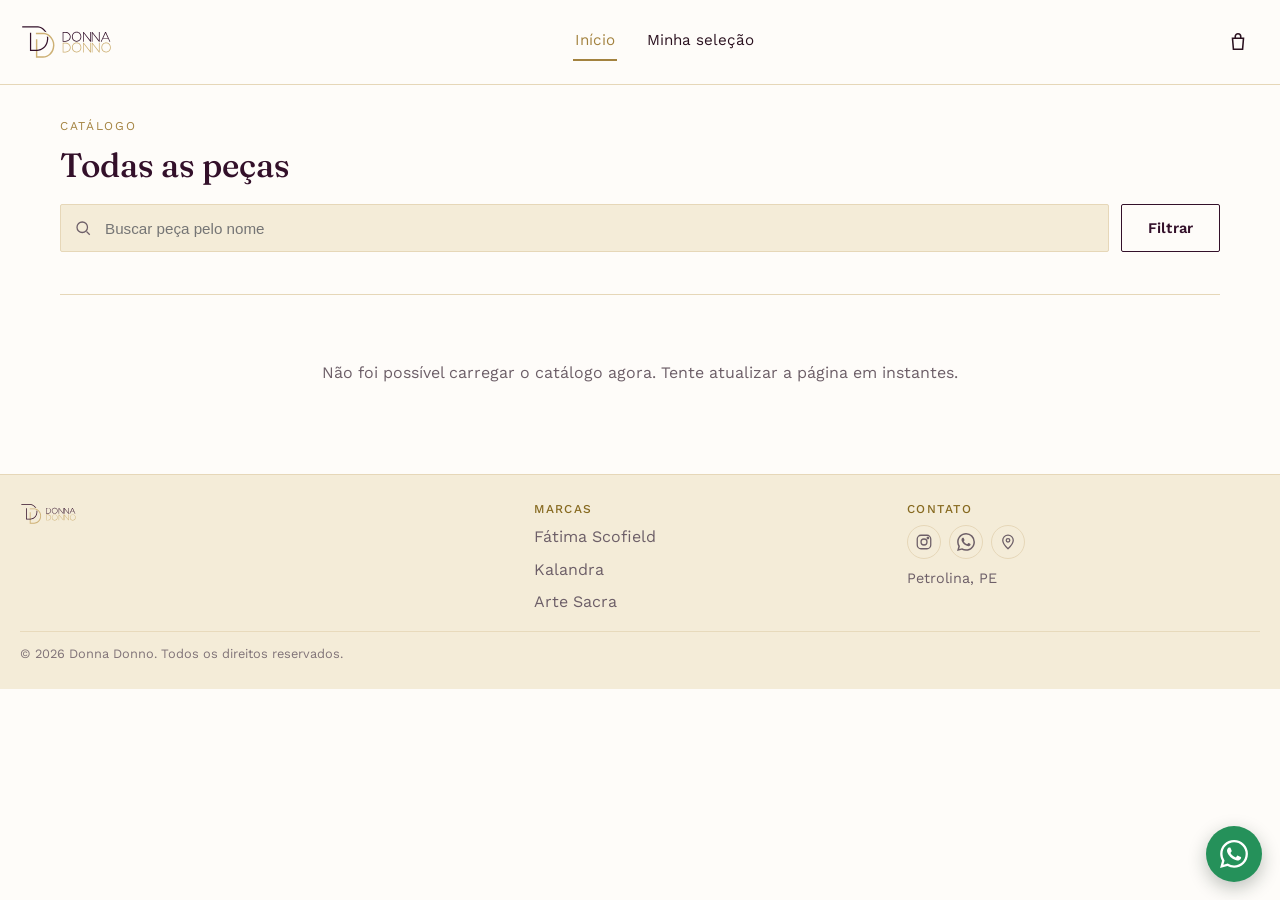
<file: index.html>
<!DOCTYPE html>
<html lang="pt-BR">
<head>
  <meta charset="UTF-8" />
  <meta name="viewport" content="width=device-width, initial-scale=1.0" />
  <link rel="icon" type="image/svg+xml" href="assets/icones/favicon.svg" />
  <title>Catálogo — Donna Donno</title>
  <meta name="description" content="Catálogo digital da Donna Donno. Explore as peças, filtre por marca, cor, tamanho e preço, monte sua seleção e consulte pelo WhatsApp." />
  <link rel="preconnect" href="https://fonts.googleapis.com" />
  <link rel="preconnect" href="https://fonts.gstatic.com" crossorigin />
  <link href="https://fonts.googleapis.com/css2?family=Fraunces:ital,wght@0,300;0,400;0,500;0,600;1,500&family=Work+Sans:wght@400;500;600;700&display=swap" rel="stylesheet" />
  <link rel="stylesheet" href="css/style.css" />
  <link rel="stylesheet" href="css/componentes.css" />
  <link rel="stylesheet" href="css/responsivo.css" />
</head>
<body data-pagina="home">
  <a class="pular-para-conteudo" href="#conteudo">Pular para o conteúdo</a>

  <header class="cabecalho">
    <div class="container cabecalho__barra">
      <a href="index.html" class="logo">
        <img src="assets/icones/logo-claro.svg" alt="Donna Donno" class="logo__imagem logo__imagem--claro" />
        <img src="assets/icones/logo-escuro.svg" alt="Donna Donno" class="logo__imagem logo__imagem--escuro" />
      </a>

      <nav id="menu-principal" class="menu-principal" data-menu-principal aria-label="Navegação principal">
        <ul class="menu-principal__lista">
          <li><a href="index.html" data-nav-link="home">Início</a></li>
          <li><a href="selecao.html" data-nav-link="selecao">Minha seleção</a></li>
        </ul>
      </nav>

      <div class="cabecalho__acoes">
        <a href="selecao.html" class="icone-link" aria-label="Ver minha seleção">
          <svg viewBox="0 0 24 24" fill="none" stroke-width="1.7"><path d="M6 8h12l-1 12H7L6 8z"/><path d="M9 8V6a3 3 0 0 1 6 0v2"/></svg>
          <span class="badge" data-contador-selecao hidden>0</span>
        </a>
      </div>
    </div>
  </header>

  <main id="conteudo">
    <section class="container" style="padding-top:32px;">
      <span class="secao__olho" id="catalogo-olho">Catálogo</span>
      <h1 class="secao__titulo" id="catalogo-titulo" style="margin-bottom:20px;">Todas as peças</h1>

      <div class="barra-filtros">
        <div class="campo-busca">
          <svg viewBox="0 0 24 24" fill="none" stroke="currentColor" stroke-width="1.7"><circle cx="11" cy="11" r="7"/><line x1="21" y1="21" x2="16.65" y2="16.65"/></svg>
          <input type="search" id="campo-busca" placeholder="Buscar peça pelo nome" aria-label="Buscar peça pelo nome" />
        </div>
        <button type="button" class="botao botao--secundario" id="botao-abrir-filtro">
          Filtrar
          <span class="filtro-contagem" id="filtro-contagem" hidden>0</span>
        </button>
      </div>

      <nav class="abas-categoria" id="abas-categoria" aria-label="Filtrar por categoria"></nav>

      <p class="resultado-info" id="resultado-info" aria-live="polite"></p>

      <ul class="grade-produtos" id="grade-catalogo"></ul>

      <nav class="paginacao" id="paginacao" aria-label="Páginas do catálogo" hidden></nav>

      <div class="estado-vazio" id="estado-vazio" hidden>
        <h2>Nenhuma peça encontrada</h2>
        <p>Tente ajustar a busca ou limpar os filtros.</p>
        <button class="botao botao--secundario" id="botao-limpar-filtros" type="button">Limpar filtros</button>
      </div>
    </section>
  </main>

  <!-- Painel de filtro (cor, marca, tamanho e faixa de preço) — ver initFiltro() em app.js. -->
  <div class="filtro-camada" id="filtro-camada">
    <div class="filtro-fundo" data-filtro-fechar></div>
    <div class="filtro-painel" id="filtro-painel" tabindex="-1" role="dialog" aria-modal="true" aria-labelledby="filtro-titulo">
      <div class="filtro-painel__cabecalho">
        <h2 id="filtro-titulo">Filtros</h2>
        <button type="button" class="filtro-fechar" data-filtro-fechar aria-label="Fechar filtro">
          <svg viewBox="0 0 24 24" fill="none" stroke="currentColor" stroke-width="1.7"><line x1="5" y1="5" x2="19" y2="19"/><line x1="19" y1="5" x2="5" y2="19"/></svg>
        </button>
      </div>
      <div class="filtro-painel__corpo">
        <details class="filtro-grupo" id="filtro-grupo-marca">
          <summary>Marca</summary>
          <div class="filtro-opcoes" id="filtro-marcas"></div>
        </details>
        <details class="filtro-grupo" id="filtro-grupo-tamanho">
          <summary>Tamanho</summary>
          <div class="filtro-opcoes" id="filtro-tamanhos"></div>
        </details>
        <details class="filtro-grupo" id="filtro-grupo-preco">
          <summary>Faixa de preço</summary>
          <div class="filtro-preco">
            <div class="filtro-preco__valores">
              <span id="filtro-preco-min-rotulo">R$ 100</span>
              <span id="filtro-preco-max-rotulo">R$ 1.500</span>
            </div>
            <div class="filtro-slider">
              <div class="filtro-slider__trilho"></div>
              <div class="filtro-slider__intervalo" id="filtro-slider-intervalo"></div>
              <input type="range" id="filtro-preco-min" step="10" aria-label="Preço mínimo" />
              <input type="range" id="filtro-preco-max" step="10" aria-label="Preço máximo" />
            </div>
          </div>
        </details>
      </div>
      <div class="filtro-painel__rodape">
        <button type="button" class="botao botao--secundario" id="filtro-limpar">Limpar filtros</button>
        <button type="button" class="botao botao--primario" id="filtro-aplicar">Ver peças</button>
      </div>
    </div>
  </div>

  <footer class="rodape">
    <div class="container rodape__conteudo">
      <div class="rodape__coluna">
        <p class="rodape__marca"><img src="assets/icones/logo-claro.svg" alt="Donna Donno" /></p>
      </div>
      <div class="rodape__coluna">
        <h3>Marcas</h3>
        <ul>
          <li><a href="index.html?marca=fatima-scofield">Fátima Scofield</a></li>
          <li><a href="index.html?marca=kalandra">Kalandra</a></li>
          <li><a href="index.html?marca=arte-sacra">Arte Sacra</a></li>
        </ul>
      </div>
      <div class="rodape__coluna">
        <h3>Contato</h3>
        <div class="rodape__icones">
          <a href="https://instagram.com/donnadonno" target="_blank" rel="noopener" class="rodape__icone" aria-label="Instagram da Donna Donno">
            <svg viewBox="0 0 24 24" fill="none" stroke="currentColor" stroke-width="1.7"><rect x="3" y="3" width="18" height="18" rx="5"/><circle cx="12" cy="12" r="4"/><circle cx="17.2" cy="6.8" r="1"/></svg>
          </a>
          <a href="https://wa.me/558788170262" target="_blank" rel="noopener" class="rodape__icone" aria-label="WhatsApp da Donna Donno">
            <svg viewBox="0 0 24 24" fill="currentColor"><path d="M17.472 14.382c-.297-.149-1.758-.867-2.03-.967-.273-.099-.471-.148-.67.15-.197.297-.767.966-.94 1.164-.173.199-.347.223-.644.075-.297-.15-1.255-.463-2.39-1.475-.883-.788-1.48-1.761-1.653-2.059-.173-.297-.018-.458.13-.606.134-.133.298-.347.446-.52.149-.174.198-.298.298-.497.099-.198.05-.371-.025-.52-.075-.149-.669-1.612-.916-2.207-.242-.579-.487-.5-.669-.51-.173-.008-.371-.01-.57-.01-.198 0-.52.074-.792.372-.272.297-1.04 1.016-1.04 2.479 0 1.462 1.065 2.875 1.213 3.074.149.198 2.096 3.2 5.077 4.487.709.306 1.262.489 1.694.625.712.227 1.36.195 1.871.118.571-.085 1.758-.719 2.006-1.413.248-.694.248-1.289.173-1.413-.074-.124-.272-.198-.57-.347m-5.421 7.403h-.004a9.87 9.87 0 01-5.031-1.378l-.361-.214-3.741.982.998-3.648-.235-.374a9.86 9.86 0 01-1.51-5.26c.001-5.45 4.436-9.884 9.888-9.884 2.64 0 5.122 1.03 6.988 2.898a9.825 9.825 0 012.893 6.994c-.003 5.45-4.437 9.884-9.885 9.884m8.413-18.297A11.815 11.815 0 0012.05 0C5.495 0 .16 5.335.157 11.892c0 2.096.547 4.142 1.588 5.945L.057 24l6.305-1.654a11.882 11.882 0 005.683 1.448h.005c6.554 0 11.89-5.335 11.893-11.893a11.821 11.821 0 00-3.48-8.413"/></svg>
          </a>
          <a href="https://maps.app.goo.gl/PZMWoVTi3PspSj6GA" target="_blank" rel="noopener" class="rodape__icone" aria-label="Ver localização da loja em Petrolina, PE">
            <svg viewBox="0 0 24 24" fill="none" stroke="currentColor" stroke-width="1.7"><path d="M12 21s7-6.2 7-11.2A7 7 0 0 0 5 9.8C5 14.8 12 21 12 21z"/><circle cx="12" cy="9.8" r="2.4"/></svg>
          </a>
        </div>
        <p class="rodape__endereco">Petrolina, PE</p>
      </div>
    </div>
    <div class="container rodape__base">
      <p>© 2026 Donna Donno. Todos os direitos reservados.</p>
    </div>
  </footer>

  <script src="js/marcas.js"></script>
  <script src="js/produtos.js"></script>
  <script src="js/supabase.js"></script>
  <script src="js/app.js"></script>
  <script src="js/catalogo.js"></script>
</body>
</html>
</file>
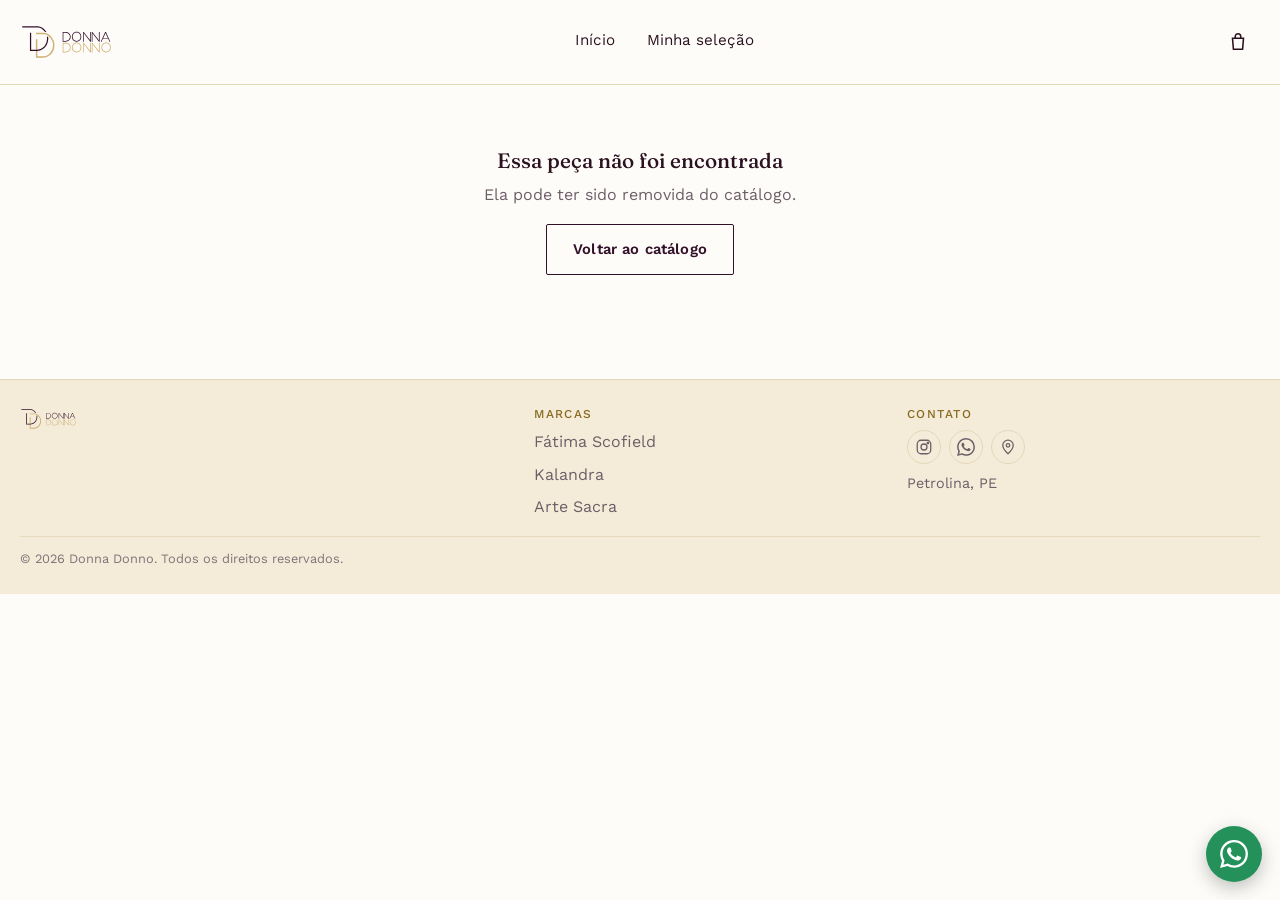
<file: produto.html>
<!DOCTYPE html>
<html lang="pt-BR">
<head>
  <meta charset="UTF-8" />
  <meta name="viewport" content="width=device-width, initial-scale=1.0" />
  <link rel="icon" type="image/svg+xml" href="assets/icones/favicon.svg" />
  <title>Peça — Donna Donno</title>
  <link rel="preconnect" href="https://fonts.googleapis.com" />
  <link rel="preconnect" href="https://fonts.gstatic.com" crossorigin />
  <link href="https://fonts.googleapis.com/css2?family=Fraunces:ital,wght@0,300;0,400;0,500;0,600;1,500&family=Work+Sans:wght@400;500;600;700&display=swap" rel="stylesheet" />
  <link rel="stylesheet" href="css/style.css" />
  <link rel="stylesheet" href="css/componentes.css" />
  <link rel="stylesheet" href="css/responsivo.css" />
</head>
<body data-pagina="catalogo">
  <a class="pular-para-conteudo" href="#conteudo">Pular para o conteúdo</a>

  <header class="cabecalho">
    <div class="container cabecalho__barra">
      <a href="index.html" class="logo">
        <img src="assets/icones/logo-claro.svg" alt="Donna Donno" class="logo__imagem logo__imagem--claro" />
        <img src="assets/icones/logo-escuro.svg" alt="Donna Donno" class="logo__imagem logo__imagem--escuro" />
      </a>

      <nav id="menu-principal" class="menu-principal" data-menu-principal aria-label="Navegação principal">
        <ul class="menu-principal__lista">
          <li><a href="index.html" data-nav-link="home">Início</a></li>
          <li><a href="selecao.html" data-nav-link="selecao">Minha seleção</a></li>
        </ul>
      </nav>

      <div class="cabecalho__acoes">
        <a href="selecao.html" class="icone-link" aria-label="Ver minha seleção">
          <svg viewBox="0 0 24 24" fill="none" stroke-width="1.7"><path d="M6 8h12l-1 12H7L6 8z"/><path d="M9 8V6a3 3 0 0 1 6 0v2"/></svg>
          <span class="badge" data-contador-selecao hidden>0</span>
        </a>
      </div>
    </div>
  </header>

  <main id="conteudo">
    <div id="produto-conteudo">
      <p class="trilha container" style="padding-top:20px;">
        <a href="index.html">Início</a> /
        <a href="index.html">Catálogo</a> /
        <a href="index.html" id="trilha-marca"></a> /
        <span id="trilha-produto"></span>
      </p>

      <div class="produto-stage">
        <article class="produto container">
          <div class="produto__midia">
            <div class="produto__midia-principal" id="midia-principal">
              <div class="midia-painel midia-painel--foto" id="painel-foto"></div>
              <div class="midia-painel midia-painel--video" id="painel-video" hidden></div>
            </div>
            <div class="galeria__miniaturas" id="galeria-miniaturas"></div>
          </div>

          <div class="produto__info">
            <span class="etiqueta-novidade etiqueta-novidade--inline" id="produto-etiqueta-novidade" hidden>Novidade</span>
            <a href="index.html" class="produto__marca-link" id="produto-marca"></a>
            <h1 class="produto__nome" id="produto-nome"></h1>
            <p class="produto__preco" id="produto-preco"></p>
            <p class="produto__descricao" id="produto-descricao"></p>

            <div class="selecao-opcao" id="bloco-tamanhos">
              <span class="selecao-opcao__rotulo">Tamanho</span>
              <div class="pilulas" id="pilulas-tamanho"></div>
            </div>

            <div class="produto__acoes">
              <button type="button" class="botao botao--primario" id="botao-adicionar-selecao">Adicionar à lista de consulta</button>
              <a href="#" class="botao botao--whatsapp" id="botao-whatsapp-produto">
                <svg viewBox="0 0 24 24" fill="currentColor"><path d="M17.472 14.382c-.297-.149-1.758-.867-2.03-.967-.273-.099-.471-.148-.67.15-.197.297-.767.966-.94 1.164-.173.199-.347.223-.644.075-.297-.15-1.255-.463-2.39-1.475-.883-.788-1.48-1.761-1.653-2.059-.173-.297-.018-.458.13-.606.134-.133.298-.347.446-.52.149-.174.198-.298.298-.497.099-.198.05-.371-.025-.52-.075-.149-.669-1.612-.916-2.207-.242-.579-.487-.5-.669-.51-.173-.008-.371-.01-.57-.01-.198 0-.52.074-.792.372-.272.297-1.04 1.016-1.04 2.479 0 1.462 1.065 2.875 1.213 3.074.149.198 2.096 3.2 5.077 4.487.709.306 1.262.489 1.694.625.712.227 1.36.195 1.871.118.571-.085 1.758-.719 2.006-1.413.248-.694.248-1.289.173-1.413-.074-.124-.272-.198-.57-.347m-5.421 7.403h-.004a9.87 9.87 0 01-5.031-1.378l-.361-.214-3.741.982.998-3.648-.235-.374a9.86 9.86 0 01-1.51-5.26c.001-5.45 4.436-9.884 9.888-9.884 2.64 0 5.122 1.03 6.988 2.898a9.825 9.825 0 012.893 6.994c-.003 5.45-4.437 9.884-9.885 9.884m8.413-18.297A11.815 11.815 0 0012.05 0C5.495 0 .16 5.335.157 11.892c0 2.096.547 4.142 1.588 5.945L.057 24l6.305-1.654a11.882 11.882 0 005.683 1.448h.005c6.554 0 11.89-5.335 11.893-11.893a11.821 11.821 0 00-3.48-8.413"/></svg>
                Consultar pelo WhatsApp
              </a>
              <button type="button" class="botao--icone" id="botao-compartilhar" aria-label="Compartilhar esta peça">
                <svg viewBox="0 0 24 24" fill="none" stroke="currentColor" stroke-width="1.7"><circle cx="18" cy="5" r="2.6"/><circle cx="6" cy="12" r="2.6"/><circle cx="18" cy="19" r="2.6"/><line x1="8.3" y1="10.7" x2="15.7" y2="6.3"/><line x1="8.3" y1="13.3" x2="15.7" y2="17.7"/></svg>
              </button>
            </div>
          </div>
        </article>
      </div>
    </div>

    <div class="container estado-vazio" id="produto-nao-encontrado" hidden>
      <h2>Essa peça não foi encontrada</h2>
      <p>Ela pode ter sido removida do catálogo.</p>
      <a href="index.html" class="botao botao--secundario">Voltar ao catálogo</a>
    </div>
  </main>

  <footer class="rodape">
    <div class="container rodape__conteudo">
      <div class="rodape__coluna">
        <p class="rodape__marca"><img src="assets/icones/logo-claro.svg" alt="Donna Donno" /></p>
      </div>
      <div class="rodape__coluna">
        <h3>Marcas</h3>
        <ul>
          <li><a href="index.html?marca=fatima-scofield">Fátima Scofield</a></li>
          <li><a href="index.html?marca=kalandra">Kalandra</a></li>
          <li><a href="index.html?marca=arte-sacra">Arte Sacra</a></li>
        </ul>
      </div>
      <div class="rodape__coluna">
        <h3>Contato</h3>
        <div class="rodape__icones">
          <a href="https://instagram.com/donnadonno" target="_blank" rel="noopener" class="rodape__icone" aria-label="Instagram da Donna Donno">
            <svg viewBox="0 0 24 24" fill="none" stroke="currentColor" stroke-width="1.7"><rect x="3" y="3" width="18" height="18" rx="5"/><circle cx="12" cy="12" r="4"/><circle cx="17.2" cy="6.8" r="1"/></svg>
          </a>
          <a href="https://wa.me/558788170262" target="_blank" rel="noopener" class="rodape__icone" aria-label="WhatsApp da Donna Donno">
            <svg viewBox="0 0 24 24" fill="currentColor"><path d="M17.472 14.382c-.297-.149-1.758-.867-2.03-.967-.273-.099-.471-.148-.67.15-.197.297-.767.966-.94 1.164-.173.199-.347.223-.644.075-.297-.15-1.255-.463-2.39-1.475-.883-.788-1.48-1.761-1.653-2.059-.173-.297-.018-.458.13-.606.134-.133.298-.347.446-.52.149-.174.198-.298.298-.497.099-.198.05-.371-.025-.52-.075-.149-.669-1.612-.916-2.207-.242-.579-.487-.5-.669-.51-.173-.008-.371-.01-.57-.01-.198 0-.52.074-.792.372-.272.297-1.04 1.016-1.04 2.479 0 1.462 1.065 2.875 1.213 3.074.149.198 2.096 3.2 5.077 4.487.709.306 1.262.489 1.694.625.712.227 1.36.195 1.871.118.571-.085 1.758-.719 2.006-1.413.248-.694.248-1.289.173-1.413-.074-.124-.272-.198-.57-.347m-5.421 7.403h-.004a9.87 9.87 0 01-5.031-1.378l-.361-.214-3.741.982.998-3.648-.235-.374a9.86 9.86 0 01-1.51-5.26c.001-5.45 4.436-9.884 9.888-9.884 2.64 0 5.122 1.03 6.988 2.898a9.825 9.825 0 012.893 6.994c-.003 5.45-4.437 9.884-9.885 9.884m8.413-18.297A11.815 11.815 0 0012.05 0C5.495 0 .16 5.335.157 11.892c0 2.096.547 4.142 1.588 5.945L.057 24l6.305-1.654a11.882 11.882 0 005.683 1.448h.005c6.554 0 11.89-5.335 11.893-11.893a11.821 11.821 0 00-3.48-8.413"/></svg>
          </a>
          <a href="https://maps.app.goo.gl/PZMWoVTi3PspSj6GA" target="_blank" rel="noopener" class="rodape__icone" aria-label="Ver localização da loja em Petrolina, PE">
            <svg viewBox="0 0 24 24" fill="none" stroke="currentColor" stroke-width="1.7"><path d="M12 21s7-6.2 7-11.2A7 7 0 0 0 5 9.8C5 14.8 12 21 12 21z"/><circle cx="12" cy="9.8" r="2.4"/></svg>
          </a>
        </div>
        <p class="rodape__endereco">Petrolina, PE</p>
      </div>
    </div>
    <div class="container rodape__base">
      <p>© 2026 Donna Donno. Todos os direitos reservados.</p>
    </div>
  </footer>

  <script src="js/marcas.js"></script>
  <script src="js/produtos.js"></script>
  <script src="js/supabase.js"></script>
  <script src="js/app.js"></script>
  <script src="js/produto.js"></script>
</body>
</html>
</file>
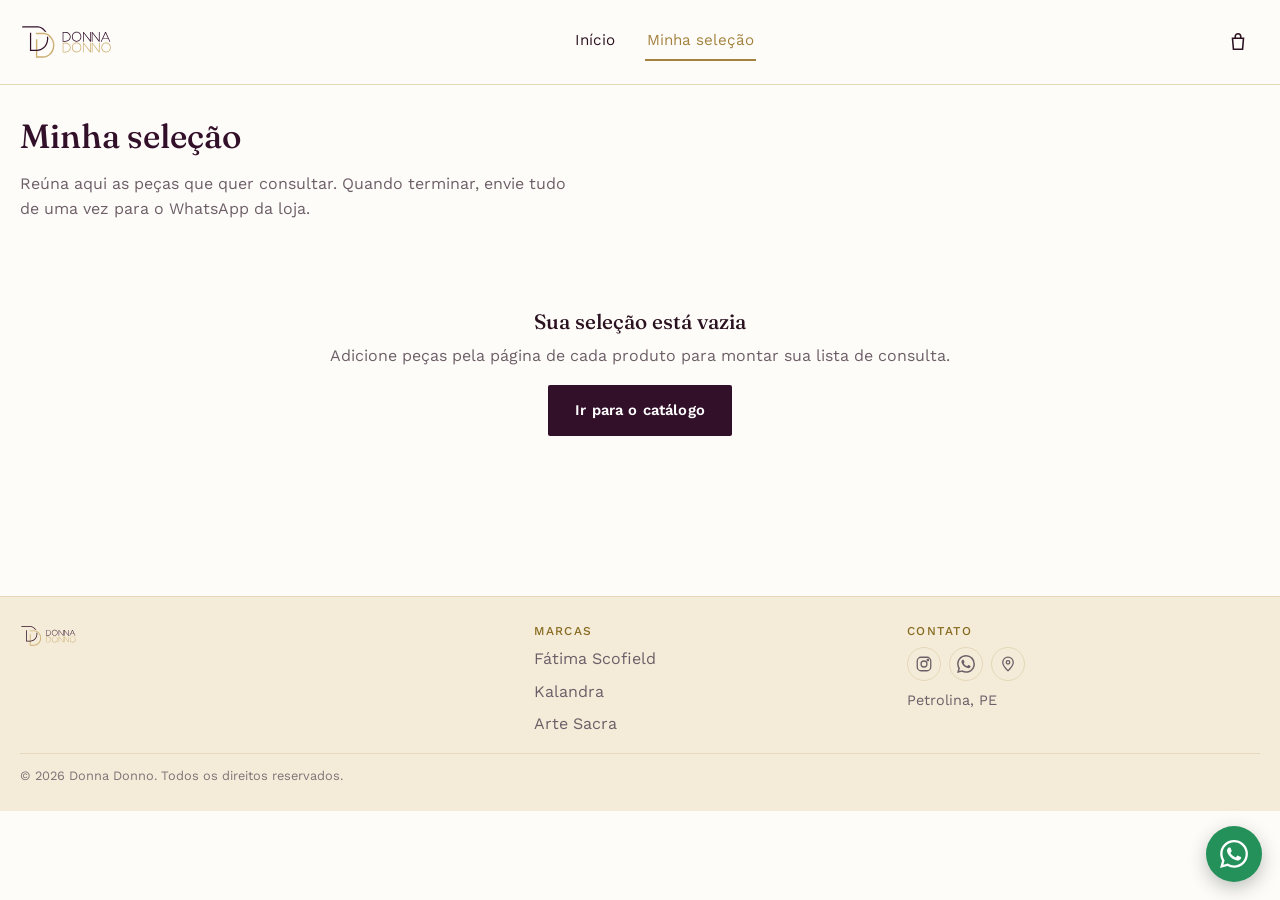
<file: selecao.html>
<!DOCTYPE html>
<html lang="pt-BR">
<head>
  <meta charset="UTF-8" />
  <meta name="viewport" content="width=device-width, initial-scale=1.0" />
  <link rel="icon" type="image/svg+xml" href="assets/icones/favicon.svg" />
  <title>Minha seleção — Donna Donno</title>
  <link rel="preconnect" href="https://fonts.googleapis.com" />
  <link rel="preconnect" href="https://fonts.gstatic.com" crossorigin />
  <link href="https://fonts.googleapis.com/css2?family=Fraunces:ital,wght@0,300;0,400;0,500;0,600;1,500&family=Work+Sans:wght@400;500;600;700&display=swap" rel="stylesheet" />
  <link rel="stylesheet" href="css/style.css" />
  <link rel="stylesheet" href="css/componentes.css" />
  <link rel="stylesheet" href="css/responsivo.css" />
</head>
<body data-pagina="selecao">
  <a class="pular-para-conteudo" href="#conteudo">Pular para o conteúdo</a>

  <header class="cabecalho">
    <div class="container cabecalho__barra">
      <a href="index.html" class="logo">
        <img src="assets/icones/logo-claro.svg" alt="Donna Donno" class="logo__imagem logo__imagem--claro" />
        <img src="assets/icones/logo-escuro.svg" alt="Donna Donno" class="logo__imagem logo__imagem--escuro" />
      </a>

      <nav id="menu-principal" class="menu-principal" data-menu-principal aria-label="Navegação principal">
        <ul class="menu-principal__lista">
          <li><a href="index.html" data-nav-link="home">Início</a></li>
          <li><a href="selecao.html" data-nav-link="selecao">Minha seleção</a></li>
        </ul>
      </nav>

      <div class="cabecalho__acoes">
        <a href="selecao.html" class="icone-link" aria-label="Ver minha seleção">
          <svg viewBox="0 0 24 24" fill="none" stroke-width="1.7"><path d="M6 8h12l-1 12H7L6 8z"/><path d="M9 8V6a3 3 0 0 1 6 0v2"/></svg>
          <span class="badge" data-contador-selecao hidden>0</span>
        </a>
      </div>
    </div>
  </header>

  <main id="conteudo">
    <section class="container" style="padding:32px 0 56px;">
      <h1 class="secao__titulo">Minha seleção</h1>
      <p style="color:var(--cor-texto-suave); max-width:56ch; margin:6px 0 24px;">Reúna aqui as peças que quer consultar. Quando terminar, envie tudo de uma vez para o WhatsApp da loja.</p>

      <ul class="lista-itens" id="lista-selecao"></ul>

      <div class="resumo-selecao" id="resumo-selecao" hidden>
        <div class="resumo-selecao__linha">
          <span>Peças selecionadas</span>
          <span id="resumo-quantidade">0</span>
        </div>
        <div class="resumo-selecao__linha resumo-selecao__linha--total">
          <span>Total informativo</span>
          <span id="resumo-total">R$ 0,00</span>
        </div>
        <a href="#" class="botao botao--whatsapp botao--bloco" id="botao-whatsapp-selecao">
          <svg viewBox="0 0 24 24" fill="currentColor"><path d="M17.472 14.382c-.297-.149-1.758-.867-2.03-.967-.273-.099-.471-.148-.67.15-.197.297-.767.966-.94 1.164-.173.199-.347.223-.644.075-.297-.15-1.255-.463-2.39-1.475-.883-.788-1.48-1.761-1.653-2.059-.173-.297-.018-.458.13-.606.134-.133.298-.347.446-.52.149-.174.198-.298.298-.497.099-.198.05-.371-.025-.52-.075-.149-.669-1.612-.916-2.207-.242-.579-.487-.5-.669-.51-.173-.008-.371-.01-.57-.01-.198 0-.52.074-.792.372-.272.297-1.04 1.016-1.04 2.479 0 1.462 1.065 2.875 1.213 3.074.149.198 2.096 3.2 5.077 4.487.709.306 1.262.489 1.694.625.712.227 1.36.195 1.871.118.571-.085 1.758-.719 2.006-1.413.248-.694.248-1.289.173-1.413-.074-.124-.272-.198-.57-.347m-5.421 7.403h-.004a9.87 9.87 0 01-5.031-1.378l-.361-.214-3.741.982.998-3.648-.235-.374a9.86 9.86 0 01-1.51-5.26c.001-5.45 4.436-9.884 9.888-9.884 2.64 0 5.122 1.03 6.988 2.898a9.825 9.825 0 012.893 6.994c-.003 5.45-4.437 9.884-9.885 9.884m8.413-18.297A11.815 11.815 0 0012.05 0C5.495 0 .16 5.335.157 11.892c0 2.096.547 4.142 1.588 5.945L.057 24l6.305-1.654a11.882 11.882 0 005.683 1.448h.005c6.554 0 11.89-5.335 11.893-11.893a11.821 11.821 0 00-3.48-8.413"/></svg>
          Enviar consulta pelo WhatsApp
        </a>
        <small>O total é apenas informativo. Não há pagamento ou finalização de compra por aqui. Contacte a loja.</small>
      </div>

      <div class="estado-vazio" id="selecao-vazio" hidden>
        <h2>Sua seleção está vazia</h2>
        <p>Adicione peças pela página de cada produto para montar sua lista de consulta.</p>
        <a href="index.html" class="botao botao--primario">Ir para o catálogo</a>
      </div>
    </section>
  </main>

  <footer class="rodape">
    <div class="container rodape__conteudo">
      <div class="rodape__coluna">
        <p class="rodape__marca"><img src="assets/icones/logo-claro.svg" alt="Donna Donno" /></p>
      </div>
      <div class="rodape__coluna">
        <h3>Marcas</h3>
        <ul>
          <li><a href="index.html?marca=fatima-scofield">Fátima Scofield</a></li>
          <li><a href="index.html?marca=kalandra">Kalandra</a></li>
          <li><a href="index.html?marca=arte-sacra">Arte Sacra</a></li>
        </ul>
      </div>
      <div class="rodape__coluna">
        <h3>Contato</h3>
        <div class="rodape__icones">
          <a href="https://instagram.com/donnadonno" target="_blank" rel="noopener" class="rodape__icone" aria-label="Instagram da Donna Donno">
            <svg viewBox="0 0 24 24" fill="none" stroke="currentColor" stroke-width="1.7"><rect x="3" y="3" width="18" height="18" rx="5"/><circle cx="12" cy="12" r="4"/><circle cx="17.2" cy="6.8" r="1"/></svg>
          </a>
          <a href="https://wa.me/558788170262" target="_blank" rel="noopener" class="rodape__icone" aria-label="WhatsApp da Donna Donno">
            <svg viewBox="0 0 24 24" fill="currentColor"><path d="M17.472 14.382c-.297-.149-1.758-.867-2.03-.967-.273-.099-.471-.148-.67.15-.197.297-.767.966-.94 1.164-.173.199-.347.223-.644.075-.297-.15-1.255-.463-2.39-1.475-.883-.788-1.48-1.761-1.653-2.059-.173-.297-.018-.458.13-.606.134-.133.298-.347.446-.52.149-.174.198-.298.298-.497.099-.198.05-.371-.025-.52-.075-.149-.669-1.612-.916-2.207-.242-.579-.487-.5-.669-.51-.173-.008-.371-.01-.57-.01-.198 0-.52.074-.792.372-.272.297-1.04 1.016-1.04 2.479 0 1.462 1.065 2.875 1.213 3.074.149.198 2.096 3.2 5.077 4.487.709.306 1.262.489 1.694.625.712.227 1.36.195 1.871.118.571-.085 1.758-.719 2.006-1.413.248-.694.248-1.289.173-1.413-.074-.124-.272-.198-.57-.347m-5.421 7.403h-.004a9.87 9.87 0 01-5.031-1.378l-.361-.214-3.741.982.998-3.648-.235-.374a9.86 9.86 0 01-1.51-5.26c.001-5.45 4.436-9.884 9.888-9.884 2.64 0 5.122 1.03 6.988 2.898a9.825 9.825 0 012.893 6.994c-.003 5.45-4.437 9.884-9.885 9.884m8.413-18.297A11.815 11.815 0 0012.05 0C5.495 0 .16 5.335.157 11.892c0 2.096.547 4.142 1.588 5.945L.057 24l6.305-1.654a11.882 11.882 0 005.683 1.448h.005c6.554 0 11.89-5.335 11.893-11.893a11.821 11.821 0 00-3.48-8.413"/></svg>
          </a>
          <a href="https://maps.app.goo.gl/PZMWoVTi3PspSj6GA" target="_blank" rel="noopener" class="rodape__icone" aria-label="Ver localização da loja em Petrolina, PE">
            <svg viewBox="0 0 24 24" fill="none" stroke="currentColor" stroke-width="1.7"><path d="M12 21s7-6.2 7-11.2A7 7 0 0 0 5 9.8C5 14.8 12 21 12 21z"/><circle cx="12" cy="9.8" r="2.4"/></svg>
          </a>
        </div>
        <p class="rodape__endereco">Petrolina, PE</p>
      </div>
    </div>
    <div class="container rodape__base">
      <p>© 2026 Donna Donno. Todos os direitos reservados.</p>
    </div>
  </footer>

  <script src="js/marcas.js"></script>
  <script src="js/produtos.js"></script>
  <script src="js/supabase.js"></script>
  <script src="js/app.js"></script>
  <script src="js/selecao.js"></script>
</body>
</html>
</file>
<file: css/style.css>
/* ==========================================================================
   style.css — base: reset, variáveis, tipografia, layout, header/footer, hero
   Abordagem mobile-first: tudo aqui é pensado para telas pequenas primeiro.
   Ajustes para tablet/desktop ficam em responsivo.css.
   ========================================================================== */

:root {
  /* Identidade Donna Donno: ameixa/vinho (Pantone 7645C, #33102a) + dourado
     (Pantone 7508C, #cdb074), extraídos direto da arte do logotipo. O site
     é sempre claro (fundo branco/bege) — a ameixa e o dourado aparecem como
     cor de texto/destaque (títulos, botões, rótulos), nunca como fundo
     grande de tela. --cor-tinta/--cor-tinta-texto são a "superfície de
     ênfase" (botão primário, toast, etiquetas) — sempre ameixa com texto
     branco, fixo. --cor-branco é um branco fixo, usado só sobre superfícies
     sempre saturadas. */
  --cor-fundo: #fefcf9;
  --cor-superficie: #f4ecd8;
  --cor-borda: #e6d7b8;
  --cor-texto: #2b1220;
  --cor-texto-suave: #6d5f68;
  --cor-acento: #a3823f;
  --cor-acento-escuro: #86691f;
  --cor-tinta: #33102a;
  --cor-tinta-texto: #ffffff;
  --cor-branco: #ffffff;
  --cor-marca: #33102a;
  --cor-dourado: #cdb074;

  /* Fraunces é uma serifada moderna, com bastante personalidade — traz o
     clima "editorial de moda" pedido no briefing sem ficar antiquada. Fica
     só nos títulos/destaques; o texto corrido continua em Work Sans (sem
     serifa), pra manter a leitura limpa. Essa combinação (serifada nos
     títulos + sem serifa no corpo) é um padrão clássico de e-commerce de
     moda premium. */
  --fonte-titulo: "Fraunces", "Georgia", "Times New Roman", serif;
  --fonte-corpo: "Work Sans", -apple-system, BlinkMacSystemFont, "Segoe UI", sans-serif;

  --largura-maxima: 1240px;
  --espaco-lateral: 24px;

  --raio: 2px;
  --sombra-suave: 0 2px 10px rgba(41, 16, 32, 0.08);

  --duracao-transicao: 0.2s;
}

/* O catálogo é sempre claro — não muda de acordo com o tema (claro/escuro)
   do aparelho de quem visita. Antes havia aqui uma versão escura que
   invertia o fundo para quase-preto quando o celular estava no tema
   escuro; foi removida a pedido da loja (fundo branco/bege sempre). */

@media (min-width: 900px) {
  :root {
    --espaco-lateral: 40px;
  }
}

/* ---------- reset ---------- */
*,
*::before,
*::after {
  box-sizing: border-box;
}

html {
  -webkit-text-size-adjust: 100%;
}

html,
body {
  /* o menu mobile é um painel fixo que fica deslocado para fora da tela
     (translateX(100%)) até ser aberto — isso não deve gerar rolagem
     horizontal indevida no restante da página. */
  overflow-x: hidden;
}

body {
  margin: 0;
  background: var(--cor-fundo);
  color: var(--cor-texto);
  font-family: var(--fonte-corpo);
  font-size: 16px;
  line-height: 1.55;
  -webkit-font-smoothing: antialiased;
}

img,
video {
  max-width: 100%;
  display: block;
}

a,
a:visited {
  color: inherit;
  text-decoration: none;
}

/* Garante que o atributo "hidden" sempre esconda o elemento, mesmo quando
   a classe do elemento define display:flex/grid (isso teria prioridade
   sobre o estilo padrão do navegador para [hidden]). */
[hidden] {
  display: none !important;
}

button {
  font-family: inherit;
  cursor: pointer;
}

ul {
  list-style: none;
  margin: 0;
  padding: 0;
}

h1,
h2,
h3,
h4 {
  font-family: var(--fonte-titulo);
  font-weight: 500;
  line-height: 1.15;
  margin: 0 0 0.5em;
  text-wrap: balance;
  /* Títulos em ameixa (roxo da marca) — parte do pedido de "letras roxas,
     letras douradas" sobre fundo claro. Componentes específicos podem
     sobrescrever quando fizer sentido (ex: título do estado vazio). */
  color: var(--cor-tinta);
}

p {
  margin: 0 0 1em;
}

@media (prefers-reduced-motion: reduce) {
  *,
  *::before,
  *::after {
    animation-duration: 0.01ms !important;
    transition-duration: 0.01ms !important;
  }
}

:focus-visible {
  outline: 2px solid var(--cor-acento);
  outline-offset: 2px;
}

/* ---------- layout util ---------- */
.container {
  width: 100%;
  max-width: var(--largura-maxima);
  margin: 0 auto;
  padding: 0 var(--espaco-lateral);
}

.secao {
  padding: 48px 0;
}

.secao__cabecalho {
  display: flex;
  align-items: baseline;
  justify-content: space-between;
  gap: 16px;
  margin-bottom: 28px;
}

.secao__titulo {
  font-size: 1.7rem;
}

.secao__olho {
  display: block;
  font-family: var(--fonte-corpo);
  font-size: 0.75rem;
  letter-spacing: 0.14em;
  text-transform: uppercase;
  color: var(--cor-acento);
  margin-bottom: 10px;
}

/* Esconde visualmente mas mantém acessível para leitores de tela —
   usado quando um <h1> é necessário para a estrutura semântica da página,
   mas o design não tem espaço para exibi-lo. */
.somente-leitor {
  position: absolute;
  width: 1px;
  height: 1px;
  padding: 0;
  margin: -1px;
  overflow: hidden;
  clip: rect(0, 0, 0, 0);
  white-space: nowrap;
  border: 0;
}

.pular-para-conteudo {
  position: absolute;
  left: -999px;
  top: 0;
  background: var(--cor-tinta);
  color: var(--cor-tinta-texto);
  padding: 10px 16px;
  z-index: 100;
}

.pular-para-conteudo:focus {
  left: var(--espaco-lateral);
  top: 12px;
}

/* ---------- header ---------- */
.cabecalho {
  position: sticky;
  top: 0;
  z-index: 50;
  background: color-mix(in srgb, var(--cor-fundo) 94%, transparent);
  backdrop-filter: blur(6px);
  border-bottom: 1px solid var(--cor-borda);
}

.cabecalho__barra {
  display: flex;
  align-items: center;
  justify-content: space-between;
  gap: 16px;
  padding: 16px 0;
}

.logo {
  display: inline-flex;
  align-items: center;
}

.logo img {
  height: 36px;
  width: auto;
  display: block;
}

/* O header é sempre claro, então só a versão ameixa do logo aparece —
   a versão branca (--escuro) existe no HTML por causa da marca em si
   (é usada no rodapé, se precisar de uma versão clara sobre um fundo
   escuro pontual), mas fica sempre oculta aqui no cabeçalho. */
.logo .logo__imagem--escuro {
  display: none;
}

.cabecalho__acoes {
  display: flex;
  align-items: center;
  gap: 6px;
}

.icone-link {
  position: relative;
  display: inline-flex;
  align-items: center;
  justify-content: center;
  width: 44px;
  height: 44px;
  border-radius: 50%;
  transition: background var(--duracao-transicao);
}

.icone-link:hover,
.icone-link:focus-visible {
  background: var(--cor-superficie);
}

.icone-link svg {
  width: 22px;
  height: 22px;
  stroke: var(--cor-texto);
}

.badge {
  position: absolute;
  top: 2px;
  right: 2px;
  min-width: 17px;
  height: 17px;
  padding: 0 4px;
  border-radius: 999px;
  background: var(--cor-acento);
  color: var(--cor-branco);
  font-size: 0.65rem;
  font-weight: 700;
  display: flex;
  align-items: center;
  justify-content: center;
}

.badge[hidden] {
  display: none;
}

/* No celular, a navegação some (o logo já leva para o início e o ícone ao
   lado leva para "Minha seleção" — não há mais um menu hambúrguer separado
   escondendo esses mesmos dois links). A partir de 900px ela reaparece como
   uma barra horizontal ao lado do logo (ver responsivo.css). */
.menu-principal {
  display: none;
}

.menu-principal__lista {
  display: flex;
  flex-direction: column;
  gap: 4px;
}

.menu-principal__lista a {
  display: block;
  padding: 14px 4px;
  font-size: 1.15rem;
  border-bottom: 1px solid var(--cor-borda);
}

.menu-principal__lista a[aria-current="page"] {
  color: var(--cor-acento);
}

/* ---------- footer ---------- */
/* Faixa bege clara — mesma lógica de antes (uma "assinatura" visual
   constante da marca, sempre com bom contraste), só que agora clara em vez
   de ameixa escura: fundo bege, título/logo em ameixa, subtítulos em
   dourado. */
.rodape {
  background: var(--cor-superficie);
  color: var(--cor-texto-suave);
  border-top: 1px solid var(--cor-borda);
  margin-top: 40px;
}

.rodape__marca img {
  height: 22px;
  width: auto;
  margin-bottom: 6px;
}

.rodape__conteudo {
  padding: 28px 0 16px;
  display: grid;
  gap: 20px;
}

.rodape__marca {
  font-family: var(--fonte-titulo);
  font-size: 1.3rem;
  margin-bottom: 8px;
  color: var(--cor-tinta);
}

.rodape__coluna h3 {
  font-family: var(--fonte-corpo);
  font-size: 0.75rem;
  letter-spacing: 0.12em;
  text-transform: uppercase;
  color: var(--cor-acento-escuro);
  margin-bottom: 8px;
}

.rodape__coluna a,
.rodape__coluna p {
  color: var(--cor-texto-suave);
}

/* :not(.rodape__icone) evita que esta regra "vença" a cor branca definida
   em .rodape__icone:hover — sem isso, o ícone ficava roxo sobre fundo
   roxo no hover (por ter mais especificidade que a classe sozinha). */
.rodape__coluna a:not(.rodape__icone):hover,
.rodape__coluna a:not(.rodape__icone):focus-visible {
  color: var(--cor-tinta);
}

.rodape__coluna li + li {
  margin-top: 8px;
}

/* Ícones de contato (Instagram, WhatsApp, localização) — links redondos,
   mesmo espírito do .icone-link do header. Os links de Instagram e do mapa
   são placeholders fictícios (ver comentário no HTML) até a loja confirmar
   o perfil real e o endereço completo. */
.rodape__icones {
  display: flex;
  gap: 8px;
  margin: 4px 0 8px;
}

.rodape__icone {
  display: inline-flex;
  align-items: center;
  justify-content: center;
  width: 34px;
  height: 34px;
  border-radius: 50%;
  border: 1px solid var(--cor-borda);
  color: var(--cor-tinta);
  transition: background var(--duracao-transicao), color var(--duracao-transicao),
    border-color var(--duracao-transicao);
}

.rodape__icone:hover,
.rodape__icone:focus-visible {
  background: var(--cor-tinta);
  border-color: var(--cor-tinta);
  color: #ffffff;
}

.rodape__icone svg {
  width: 18px;
  height: 18px;
}

.rodape__endereco {
  margin: 0;
  color: var(--cor-texto-suave);
  font-size: 0.9rem;
}

.rodape__base {
  border-top: 1px solid var(--cor-borda);
  padding: 12px 0;
  font-size: 0.8rem;
  color: var(--cor-texto-suave);
  opacity: 0.85;
}

/* ---------- hero (não usada na home atual — mantida caso volte a ser útil) ---------- */
.hero {
  padding: 56px 0 48px;
  border-bottom: 1px solid var(--cor-borda);
}

.hero__olho {
  font-size: 0.75rem;
  letter-spacing: 0.16em;
  text-transform: uppercase;
  color: var(--cor-acento);
  margin-bottom: 14px;
}

.hero__titulo {
  font-size: clamp(2.1rem, 6vw, 3.4rem);
  max-width: 16ch;
}

.hero__texto {
  max-width: 46ch;
  color: var(--cor-texto-suave);
  font-size: 1.05rem;
}

.hero__acoes {
  display: flex;
  flex-wrap: wrap;
  gap: 12px;
  margin-top: 20px;
}

/* ---------- toast ---------- */
.toast {
  position: fixed;
  left: 50%;
  bottom: 24px;
  transform: translate(-50%, 12px);
  background: var(--cor-tinta);
  color: var(--cor-tinta-texto);
  padding: 12px 20px;
  border-radius: var(--raio);
  font-size: 0.9rem;
  opacity: 0;
  pointer-events: none;
  transition: opacity var(--duracao-transicao), transform var(--duracao-transicao);
  z-index: 200;
  max-width: calc(100% - 40px);
  text-align: center;
}

.toast--visivel {
  opacity: 1;
  transform: translate(-50%, 0);
}

/* ---------- botão de WhatsApp flutuante (todas as páginas) ---------- */
/* Contato geral, sempre visível — diferente do botão "Consultar pelo
   WhatsApp" da página de peça, que já leva o nome da peça na mensagem. */
.whatsapp-flutuante {
  position: fixed;
  right: 18px;
  bottom: 18px;
  z-index: 40;
  width: 56px;
  height: 56px;
  border-radius: 50%;
  display: inline-flex;
  align-items: center;
  justify-content: center;
  background: #25915a;
  color: #ffffff;
  box-shadow: 0 6px 18px rgba(20, 40, 30, 0.28);
  transition: transform var(--duracao-transicao), background var(--duracao-transicao);
}

.whatsapp-flutuante:hover,
.whatsapp-flutuante:focus-visible {
  background: #1f7a4c;
  transform: scale(1.06);
}

.whatsapp-flutuante svg {
  width: 28px;
  height: 28px;
}

/* Some no modo impressão — não faz sentido em material impresso. */
@media print {
  .whatsapp-flutuante {
    display: none;
  }
}
</file>
<file: css/componentes.css>
/* ==========================================================================
   componentes.css — botões, cards, filtros, galeria, estados vazios etc.
   ========================================================================== */

/* ---------- botões ---------- */
.botao {
  display: inline-flex;
  align-items: center;
  justify-content: center;
  gap: 8px;
  padding: 13px 26px;
  border-radius: var(--raio);
  font-size: 0.92rem;
  font-weight: 600;
  letter-spacing: 0.01em;
  border: 1px solid transparent;
  transition: background var(--duracao-transicao), color var(--duracao-transicao),
    border-color var(--duracao-transicao);
  min-height: 48px;
}

.botao svg {
  width: 18px;
  height: 18px;
}

.botao--primario {
  background: var(--cor-tinta);
  color: var(--cor-tinta-texto);
}

.botao--primario:hover,
.botao--primario:focus-visible {
  background: var(--cor-acento-escuro);
  color: var(--cor-branco);
}

.botao--secundario {
  background: transparent;
  border-color: var(--cor-tinta);
  color: var(--cor-tinta);
}

.botao--secundario:hover,
.botao--secundario:focus-visible {
  background: var(--cor-tinta);
  color: var(--cor-tinta-texto);
}

.botao--whatsapp {
  background: #25915a;
  color: var(--cor-branco);
}

.botao--whatsapp:hover,
.botao--whatsapp:focus-visible {
  background: #1f7a4c;
}

.botao--bloco {
  width: 100%;
}

/* Botão só com ícone (ex: compartilhar) — mesmo espírito do .icone-link do
   header, mas com borda visível, pensado para ficar ao lado de botões de
   texto (como em .produto__acoes), não dentro do header. */
.botao--icone {
  display: inline-flex;
  align-items: center;
  justify-content: center;
  flex: none;
  width: 48px;
  height: 48px;
  border-radius: 50%;
  border: 1px solid var(--cor-borda);
  background: transparent;
  color: var(--cor-texto);
  transition: background var(--duracao-transicao), border-color var(--duracao-transicao);
}

.botao--icone:hover,
.botao--icone:focus-visible {
  border-color: var(--cor-acento);
  background: var(--cor-superficie);
}

.botao--icone svg {
  width: 20px;
  height: 20px;
}

/* ---------- grade e card de produto ---------- */
.grade-produtos {
  display: grid;
  grid-template-columns: repeat(2, 1fr);
  gap: 14px 14px;
}

.cartao-produto {
  display: flex;
  flex-direction: column;
}

.cartao-produto__link {
  display: block;
}

.cartao-produto__imagem-wrap {
  position: relative;
  aspect-ratio: 3 / 4;
  overflow: hidden;
  background: var(--cor-superficie);
  border-radius: var(--raio);
}

.cartao-produto__imagem-wrap img {
  width: 100%;
  height: 100%;
  object-fit: cover;
  transition: transform 0.3s ease;
}

.cartao-produto:hover .cartao-produto__imagem-wrap img {
  transform: scale(1.03);
}

/* Marca/nome/preço são <p>, e por padrão todo <p> do site tem uma margem
   embaixo (ver a regra "p" em style.css, usada para parágrafos de texto
   corrido). Aqui isso teria o efeito contrário do pretendido — cada linha
   ganharia um espaço extra por baixo, além do espaço de cima já definido,
   deixando marca/nome/preço mais separados do que o previsto. Por isso as
   três usam o atalho "margin" (não só "margin-top"), zerando a margem de
   baixo explicitamente. */
.cartao-produto__marca {
  margin: 12px 0 0;
  font-size: 0.72rem;
  letter-spacing: 0.08em;
  text-transform: uppercase;
  color: var(--cor-texto-suave);
}

.cartao-produto__nome {
  font-size: 0.98rem;
  margin: 4px 0 0;
}

.cartao-produto__preco {
  margin: 4px 0 0;
  font-weight: 600;
  font-size: 0.95rem;
}

/* Etiqueta discreta "Novidade" — controlada peça a peça pelo campo
   "novidade" em produtos.js (ver comentário lá). No card, fica sobre a
   foto (a "wrap" já é position:relative); na página da peça, a variante
   --inline aparece no texto, acima do nome. */
.etiqueta-novidade {
  position: absolute;
  top: 10px;
  left: 10px;
  z-index: 1;
  background: var(--cor-tinta);
  color: var(--cor-tinta-texto);
  font-size: 0.65rem;
  font-weight: 700;
  letter-spacing: 0.08em;
  text-transform: uppercase;
  padding: 5px 10px;
  border-radius: 999px;
}

.etiqueta-novidade--inline {
  position: static;
  display: inline-block;
  margin-bottom: 10px;
}

/* ---------- barra de busca e filtros ---------- */
.barra-filtros {
  display: flex;
  flex-direction: column;
  gap: 12px;
  margin-bottom: 28px;
}

.campo-busca {
  position: relative;
}

.campo-busca input {
  width: 100%;
  padding: 13px 16px 13px 44px;
  border: 1px solid var(--cor-borda);
  border-radius: var(--raio);
  background: var(--cor-superficie);
  color: var(--cor-texto);
  font-size: 0.95rem;
  min-height: 48px;
}

.campo-busca svg {
  position: absolute;
  left: 14px;
  top: 50%;
  transform: translateY(-50%);
  width: 18px;
  height: 18px;
  stroke: var(--cor-texto-suave);
}

.campo-busca button {
  position: absolute;
  right: 6px;
  top: 50%;
  transform: translateY(-50%);
  background: none;
  border: none;
  width: 36px;
  height: 36px;
}

/* ---------- painel de filtro (cor, marca, tamanho e faixa de preço) ----------
   Camada fixa cobrindo a tela; o painel em si é uma gaveta ancorada na
   borda direita, ocupando a altura inteira (referência: painéis de
   filtro de catálogos de moda, com os grupos em acordeão). Reaproveitado
   na home e no catálogo — ver initFiltro() em app.js. */
.filtro-camada {
  position: fixed;
  inset: 0;
  z-index: 70;
  display: flex;
  justify-content: flex-end;
  opacity: 0;
  pointer-events: none;
  transition: opacity var(--duracao-transicao);
}

.filtro-camada--aberta {
  opacity: 1;
  pointer-events: auto;
}

.filtro-fundo {
  position: absolute;
  inset: 0;
  background: rgba(20, 10, 16, 0.45);
}

.filtro-painel {
  position: relative;
  z-index: 1;
  width: min(400px, 88vw);
  height: 100%;
  display: flex;
  flex-direction: column;
  background: var(--cor-fundo);
  transform: translateX(100%);
  transition: transform var(--duracao-transicao) ease;
}

.filtro-camada--aberta .filtro-painel {
  transform: translateX(0);
}

.filtro-painel__cabecalho {
  display: flex;
  align-items: center;
  justify-content: space-between;
  padding: 20px var(--espaco-lateral) 12px;
  border-bottom: 1px solid var(--cor-borda);
  flex: none;
}

.filtro-painel__cabecalho h2 {
  font-size: 1.15rem;
  margin: 0;
}

.filtro-fechar {
  display: inline-flex;
  align-items: center;
  justify-content: center;
  width: 40px;
  height: 40px;
  border-radius: 50%;
  background: none;
  border: none;
  color: var(--cor-texto);
  flex: none;
}

.filtro-fechar:hover,
.filtro-fechar:focus-visible {
  background: var(--cor-superficie);
}

.filtro-fechar svg {
  width: 18px;
  height: 18px;
}

.filtro-painel__corpo {
  padding: 8px var(--espaco-lateral) 4px;
  overflow-y: auto;
}

/* Cada grupo (Cor, Marca, Tamanho, Faixa de preço) é um <details> —
   acordeão nativo do HTML: abre/fecha sozinho, sem precisar de JS, e já
   funciona por teclado. O <summary> vira o cabeçalho clicável, com uma
   setinha (::after) que gira quando o grupo está aberto. */
.filtro-grupo {
  border-bottom: 1px solid var(--cor-borda);
  padding: 4px 0;
}

.filtro-grupo summary {
  list-style: none;
  display: flex;
  align-items: center;
  justify-content: space-between;
  padding: 14px 0;
  font-family: var(--fonte-titulo);
  font-size: 1.02rem;
  color: var(--cor-texto);
  cursor: pointer;
}

.filtro-grupo summary::-webkit-details-marker {
  display: none;
}

.filtro-grupo summary::after {
  content: "";
  width: 8px;
  height: 8px;
  flex: none;
  border-right: 1.5px solid currentColor;
  border-bottom: 1.5px solid currentColor;
  transform: rotate(45deg);
  transition: transform var(--duracao-transicao);
}

.filtro-grupo[open] summary::after {
  transform: rotate(-135deg);
}

.filtro-grupo .filtro-opcoes,
.filtro-grupo .filtro-preco {
  padding: 2px 0 18px;
}

.filtro-opcoes {
  display: flex;
  flex-wrap: wrap;
  gap: 8px;
}

/* Marca: uma opção por linha (em coluna), a pedido da loja — os nomes das
   marcas são mais longos que cor/tamanho, então em coluna fica mais fácil
   de ler do que pílulas lado a lado quebrando linha no meio do nome. */
#filtro-marcas,
#filtro-cores {
  flex-direction: column;
  align-items: stretch;
}

#filtro-marcas .filtro-opcao,
#filtro-cores .filtro-opcao {
  width: 100%;
  justify-content: flex-start;
}

/* Bolinha de amostra da cor, ao lado do nome (ver CORES_HEX em app.js). */
.filtro-opcao__swatch {
  width: 14px;
  height: 14px;
  border-radius: 50%;
  flex: none;
  margin-right: 7px;
  border: 1px solid rgba(0, 0, 0, 0.15);
}

.filtro-opcao {
  position: relative;
  display: inline-flex;
  align-items: center;
  padding: 10px 16px;
  border: 1px solid var(--cor-borda);
  border-radius: 999px;
  font-size: 0.88rem;
  color: var(--cor-texto);
  cursor: pointer;
  min-height: 42px;
  transition: background var(--duracao-transicao), border-color var(--duracao-transicao),
    color var(--duracao-transicao);
}

/* A caixinha/redondinho nativos ficam escondidos visualmente (mas continuam
   acessíveis por teclado e leitor de tela) — quem mostra a seleção é o
   próprio fundo da pílula, via :has(). */
.filtro-opcao input {
  position: absolute;
  width: 1px;
  height: 1px;
  padding: 0;
  margin: -1px;
  overflow: hidden;
  clip: rect(0, 0, 0, 0);
  white-space: nowrap;
  border: 0;
}

.filtro-opcao:has(input:checked) {
  background: var(--cor-tinta);
  border-color: var(--cor-tinta);
  color: var(--cor-tinta-texto);
}

.filtro-opcao:has(input:focus-visible) {
  outline: 2px solid var(--cor-acento);
  outline-offset: 2px;
}

/* ---------- faixa de preço: controle de duas alças (slider) ----------
   Dois <input type="range"> sobrepostos no mesmo trilho — um controla o
   valor mínimo, o outro o máximo. Cada um só reage ao clique bem em cima
   da própria "bolinha" (pointer-events: none no resto do controle), então
   dá pra arrastar as duas alças de forma independente. A barra colorida
   entre elas (#filtro-slider-intervalo) é só visual, atualizada por JS
   (ver atualizarVisualSlider() em app.js). */
.filtro-preco__valores {
  display: flex;
  justify-content: space-between;
  font-size: 0.92rem;
  font-weight: 600;
  margin-bottom: 18px;
}

.filtro-slider {
  position: relative;
  height: 36px;
}

.filtro-slider__trilho {
  position: absolute;
  left: 0;
  right: 0;
  top: 50%;
  height: 3px;
  transform: translateY(-50%);
  border-radius: 999px;
  background: var(--cor-borda);
}

.filtro-slider__intervalo {
  position: absolute;
  top: 50%;
  height: 3px;
  transform: translateY(-50%);
  border-radius: 999px;
  background: var(--cor-tinta);
}

.filtro-slider input[type="range"] {
  position: absolute;
  left: 0;
  top: 50%;
  transform: translateY(-50%);
  width: 100%;
  margin: 0;
  background: none;
  -webkit-appearance: none;
  appearance: none;
  pointer-events: none;
}

.filtro-slider input[type="range"]::-webkit-slider-runnable-track {
  background: none;
  height: 3px;
}

.filtro-slider input[type="range"]::-moz-range-track {
  background: none;
  height: 3px;
}

.filtro-slider input[type="range"]::-webkit-slider-thumb {
  -webkit-appearance: none;
  pointer-events: auto;
  width: 18px;
  height: 18px;
  border-radius: 50%;
  background: var(--cor-tinta);
  border: 2px solid var(--cor-fundo);
  box-shadow: 0 0 0 1px var(--cor-borda);
  cursor: pointer;
}

.filtro-slider input[type="range"]::-moz-range-thumb {
  pointer-events: auto;
  width: 18px;
  height: 18px;
  border-radius: 50%;
  background: var(--cor-tinta);
  border: 2px solid var(--cor-fundo);
  box-shadow: 0 0 0 1px var(--cor-borda);
  cursor: pointer;
}

.filtro-slider input[type="range"]:focus-visible::-webkit-slider-thumb {
  outline: 2px solid var(--cor-acento);
  outline-offset: 2px;
}

.filtro-slider input[type="range"]:focus-visible::-moz-range-thumb {
  outline: 2px solid var(--cor-acento);
  outline-offset: 2px;
}

/* A alça de máximo fica "por cima" — em geral é mais natural continuar
   arrastando o valor de cima quando as duas alças se encontram. */
#filtro-preco-min {
  z-index: 2;
}

#filtro-preco-max {
  z-index: 3;
}

.filtro-painel__rodape {
  display: flex;
  gap: 10px;
  padding: 16px var(--espaco-lateral);
  border-top: 1px solid var(--cor-borda);
  flex: none;
}

.filtro-painel__rodape .botao {
  flex: 1;
}

/* Contador de filtros ativos, dentro do botão "Filtrar". */
.filtro-contagem {
  display: inline-flex;
  align-items: center;
  justify-content: center;
  min-width: 20px;
  height: 20px;
  padding: 0 5px;
  border-radius: 999px;
  background: var(--cor-tinta);
  color: var(--cor-tinta-texto);
  font-size: 0.7rem;
  font-weight: 700;
  margin-left: 4px;
}

/* ---------- abas de categoria (estilo catálogo editorial) ---------- */
.abas-categoria {
  display: flex;
  gap: 22px;
  overflow-x: auto;
  padding-bottom: 14px;
  margin-bottom: 18px;
  border-bottom: 1px solid var(--cor-borda);
  scrollbar-width: none;
}

.abas-categoria::-webkit-scrollbar {
  display: none;
}

.aba-categoria {
  flex: none;
  background: none;
  border: none;
  padding: 4px 2px;
  font-size: 0.85rem;
  letter-spacing: 0.03em;
  color: var(--cor-texto-suave);
  border-bottom: 2px solid transparent;
  white-space: nowrap;
  min-height: 32px;
}

.aba-categoria[aria-current="true"] {
  color: var(--cor-texto);
  border-bottom-color: var(--cor-acento);
  font-weight: 600;
}

.resultado-info {
  font-size: 0.85rem;
  color: var(--cor-texto-suave);
  margin-bottom: 16px;
}

/* ---------- paginação do catálogo ---------- */
/* Aparece só quando há mais peças do que cabem numa página (ver
   PRODUTOS_POR_PAGINA em catalogo.js) — com poucas peças, some sozinha. */
.paginacao {
  display: flex;
  flex-wrap: wrap;
  justify-content: center;
  align-items: center;
  gap: 6px;
  margin: 36px 0 8px;
}

.paginacao__botao {
  display: inline-flex;
  align-items: center;
  justify-content: center;
  min-width: 40px;
  height: 40px;
  padding: 0 8px;
  border-radius: 50%;
  border: 1px solid var(--cor-borda);
  background: transparent;
  color: var(--cor-texto);
  font-size: 0.9rem;
  transition: background var(--duracao-transicao), border-color var(--duracao-transicao),
    color var(--duracao-transicao);
}

.paginacao__botao:hover:not(:disabled),
.paginacao__botao:focus-visible:not(:disabled) {
  border-color: var(--cor-acento);
  background: var(--cor-superficie);
}

.paginacao__botao--atual {
  background: var(--cor-tinta);
  border-color: var(--cor-tinta);
  color: var(--cor-tinta-texto);
}

.paginacao__botao:disabled {
  opacity: 0.35;
}

/* ---------- estado vazio ---------- */
.estado-vazio {
  text-align: center;
  padding: 64px 20px;
  color: var(--cor-texto-suave);
}

.estado-vazio h2 {
  color: var(--cor-texto);
  font-size: 1.3rem;
}

/* Mensagem de carregando/erro dentro da própria grade — some assim que
   os produtos chegam do banco de dados (ver carregarCatalogo() em
   supabase.js). grid-column: 1 / -1 faz ela ocupar a grade inteira, em
   vez de virar "mais um cartão" de duas colunas. */
.carregando-catalogo {
  grid-column: 1 / -1;
  text-align: center;
  padding: 48px 20px;
  color: var(--cor-texto-suave);
}

/* ---------- página de produto ---------- */
.trilha {
  font-size: 0.8rem;
  color: var(--cor-texto-suave);
  margin-bottom: 8px;
}

.trilha a:hover {
  color: var(--cor-acento);
}

/* "Stage" da página de produto — fundo bege, levemente mais escuro que o
   resto do site, só para destacar a área de foto/vídeo e ficha da peça
   como um "palco" (era escuro antes; virou claro a pedido da loja).
   Redefine os tokens de cor só dentro deste escopo: todos os componentes
   (pílulas, botões, ficha técnica etc.) já referenciam var(--cor-*), então
   herdam essas cores automaticamente aqui dentro. */
.produto-stage {
  --cor-fundo: #f3e8cf;
  --cor-superficie: #ecdfbe;
  --cor-borda: #ddccaa;
  --cor-texto: #2b1220;
  --cor-texto-suave: #6d5347;
  --cor-acento: #a3823f;
  --cor-acento-escuro: #86691f;
  --cor-tinta: #33102a;
  --cor-tinta-texto: #ffffff;
  background: var(--cor-fundo);
  color: var(--cor-texto);
  padding: 32px 0 56px;
  margin-top: 12px;
}

.produto {
  display: flex;
  flex-direction: column;
  gap: 32px;
}

/* Sem isso, a foto crescia até preencher a largura toda do container
   (até 1160px em telas grandes) — como ela tem proporção fixa (4:5), ficava
   gigantesca e "estourava" a altura da tela. Um teto de largura + margem
   automática centraliza a foto num tamanho equilibrado, em vez dela ocupar
   a largura inteira da página. Quando existe vídeo (foto + vídeo lado a
   lado, ver regra abaixo), o teto é maior para caberem os dois painéis. */
.produto__midia {
  width: 100%;
  max-width: 560px;
  margin: 0 auto;
}

.produto__midia:has(.midia-painel--video:not([hidden])) {
  max-width: 880px;
}

.produto__midia-principal {
  display: grid;
  grid-template-columns: 1fr;
  gap: 12px;
}

/* Foto e vídeo lado a lado só a partir de 600px (ver responsivo.css) —
   em telas de celular estreitas os dois painéis ficam empilhados,
   cada um com largura confortável. */

.midia-painel {
  position: relative;
  aspect-ratio: 4 / 5;
  border-radius: var(--raio);
  overflow: hidden;
}

.midia-painel--foto {
  /* neutra, sempre clara — representa a foto real, não a interface */
  background: #f1e9da;
}

.midia-painel--foto img {
  width: 100%;
  height: 100%;
  object-fit: cover;
}

.galeria__miniaturas {
  display: flex;
  gap: 10px;
  margin-top: 10px;
  overflow-x: auto;
  padding-bottom: 4px;
}

.galeria__miniaturas button {
  flex: none;
  width: 68px;
  height: 90px;
  padding: 0;
  border: 2px solid transparent;
  border-radius: var(--raio);
  overflow: hidden;
  background: var(--cor-superficie);
}

.galeria__miniaturas button[aria-current="true"] {
  border-color: var(--cor-acento);
}

.galeria__miniaturas img {
  width: 100%;
  height: 100%;
  object-fit: cover;
}

.video-placeholder {
  position: relative;
  width: 100%;
  height: 100%;
  display: flex;
  align-items: center;
  justify-content: center;
  flex-direction: column;
  gap: 10px;
  background: linear-gradient(135deg, var(--cor-superficie), color-mix(in srgb, var(--cor-superficie) 65%, var(--cor-borda) 35%));
  color: var(--cor-texto-suave);
  text-align: center;
  padding: 20px;
}

.video-placeholder__icone {
  width: 56px;
  height: 56px;
  border-radius: 50%;
  background: var(--cor-acento);
  display: flex;
  align-items: center;
  justify-content: center;
}

.video-placeholder__icone svg {
  width: 22px;
  height: 22px;
  fill: var(--cor-tinta-texto);
  margin-left: 3px;
}

.video-placeholder small {
  font-size: 0.78rem;
  max-width: 26ch;
}

.midia-painel--video video {
  width: 100%;
  height: 100%;
  object-fit: cover;
  display: block;
  background: #000;
}

.produto__marca-link {
  font-size: 0.78rem;
  letter-spacing: 0.1em;
  text-transform: uppercase;
  color: var(--cor-acento);
}

.produto__nome {
  font-size: 1.9rem;
  margin: 6px 0 10px;
}

.produto__preco {
  font-size: 1.3rem;
  font-weight: 600;
  margin-bottom: 18px;
}

.produto__descricao {
  color: var(--cor-texto-suave);
  margin-bottom: 20px;
}

.selecao-opcao {
  margin-bottom: 20px;
}

.selecao-opcao__rotulo {
  display: block;
  font-size: 0.8rem;
  font-weight: 600;
  margin-bottom: 8px;
}

.pilulas {
  display: flex;
  flex-wrap: wrap;
  gap: 8px;
}

.pilula {
  padding: 10px 16px;
  border: 1px solid var(--cor-borda);
  border-radius: 999px;
  background: var(--cor-superficie);
  color: var(--cor-texto);
  font-size: 0.88rem;
  min-height: 42px;
}

.pilula[aria-pressed="true"] {
  border-color: var(--cor-tinta);
  background: var(--cor-tinta);
  color: var(--cor-tinta-texto);
}

.produto__acoes {
  display: flex;
  flex-wrap: wrap;
  gap: 10px;
  margin-top: 8px;
}

.produto__acoes .botao--primario,
.produto__acoes .botao--whatsapp {
  flex: 1 1 220px;
}

/* ---------- lista da página "Minha seleção" ---------- */
.lista-itens {
  display: grid;
  gap: 14px;
}

.item-lista {
  display: grid;
  grid-template-columns: 84px 1fr auto;
  gap: 14px;
  align-items: center;
  padding: 14px;
  background: var(--cor-superficie);
  border: 1px solid var(--cor-borda);
  border-radius: var(--raio);
}

.item-lista__imagem {
  width: 84px;
  height: 108px;
  border-radius: var(--raio);
  overflow: hidden;
  background: var(--cor-superficie);
}

.item-lista__imagem img {
  width: 100%;
  height: 100%;
  object-fit: cover;
}

.item-lista__marca {
  font-size: 0.72rem;
  text-transform: uppercase;
  letter-spacing: 0.06em;
  color: var(--cor-texto-suave);
  margin: 0;
}

.item-lista__nome {
  font-size: 1rem;
  margin: 2px 0 0;
}

.item-lista__opcoes {
  font-size: 0.82rem;
  color: var(--cor-texto-suave);
  margin: 2px 0 0;
}

.item-lista__preco {
  font-weight: 600;
  margin: 4px 0 0;
}

.item-lista__remover {
  background: none;
  border: none;
  width: 40px;
  height: 40px;
  border-radius: 50%;
  display: flex;
  align-items: center;
  justify-content: center;
}

.item-lista__remover:hover,
.item-lista__remover:focus-visible {
  background: var(--cor-superficie);
}

.item-lista__remover svg {
  width: 18px;
  height: 18px;
}

.resumo-selecao {
  margin-top: 24px;
  padding: 20px;
  background: var(--cor-superficie);
  border-radius: var(--raio);
}

.resumo-selecao__linha {
  display: flex;
  justify-content: space-between;
  font-size: 0.95rem;
  margin-bottom: 4px;
}

.resumo-selecao__linha--total {
  font-weight: 700;
  font-size: 1.1rem;
  margin: 10px 0 16px;
}

.resumo-selecao small {
  display: block;
  color: var(--cor-texto-suave);
  margin-top: 10px;
  font-size: 0.78rem;
}

/* ---------- skeleton (estado de carregamento) ---------- */
.skeleton {
  background: linear-gradient(90deg, var(--cor-superficie) 25%, #e9e2d3 37%, var(--cor-superficie) 63%);
  background-size: 400% 100%;
  animation: brilho 1.4s ease infinite;
  border-radius: var(--raio);
}

@media (prefers-reduced-motion: reduce) {
  .skeleton {
    animation: none;
  }
}

@keyframes brilho {
  0% {
    background-position: 100% 50%;
  }
  100% {
    background-position: 0 50%;
  }
}
</file>
<file: css/responsivo.css>
/* ==========================================================================
   responsivo.css — ajustes por breakpoint.
   Base (style.css/componentes.css) já é mobile-first.
   Breakpoints: 600px (tablet retrato), 900px (tablet paisagem / notebook),
   1200px (desktop grande). O uso principal previsto é tablet na loja,
   por isso os ajustes de 600–900px recebem atenção especial.
   ========================================================================== */

/* ---------- 600px: telas um pouco maiores / tablets pequenos em pé ---------- */
@media (min-width: 600px) {
  .grade-produtos {
    grid-template-columns: repeat(3, 1fr);
    gap: 20px 18px;
  }

  .barra-filtros {
    flex-direction: row;
    align-items: center;
  }

  .campo-busca {
    flex: 1 1 auto;
  }

  .item-lista {
    grid-template-columns: 96px 1fr auto;
  }

  .produto__midia-principal:has(.midia-painel--video:not([hidden])) {
    grid-template-columns: 1fr 1fr;
  }
}

/* ---------- 900px: tablet paisagem — uso principal na loja ---------- */
@media (min-width: 900px) {
  /* a partir daqui a navegação reaparece, alinhada ao logo na barra do header */
  .menu-principal {
    display: block;
  }

  .menu-principal__lista {
    flex-direction: row;
    gap: 28px;
  }

  .menu-principal__lista a {
    padding: 6px 2px;
    font-size: 0.95rem;
    border-bottom: 2px solid transparent;
  }

  .menu-principal__lista a[aria-current="page"] {
    border-bottom-color: var(--cor-acento);
  }

  .cabecalho__barra {
    padding: 20px 0;
  }

  .hero {
    display: grid;
    grid-template-columns: 1.1fr 0.9fr;
    align-items: center;
    gap: 48px;
    padding: 72px 0;
  }

  .hero__imagem {
    aspect-ratio: 4 / 5;
    border-radius: var(--raio);
    overflow: hidden;
  }

  .secao__titulo {
    font-size: 2.1rem;
  }

  .produto-stage {
    padding: 48px 0 72px;
  }

  .produto {
    gap: 40px;
  }

  .produto__info {
    max-width: 640px;
  }

  .rodape__conteudo {
    grid-template-columns: 1.4fr 1fr 1fr;
  }

  .item-lista {
    padding: 18px;
  }
}

/* ---------- 1200px: desktop grande ---------- */
@media (min-width: 1200px) {
  .grade-produtos {
    grid-template-columns: repeat(4, 1fr);
  }

  .hero__titulo {
    font-size: 3.6rem;
  }
}
</file>
